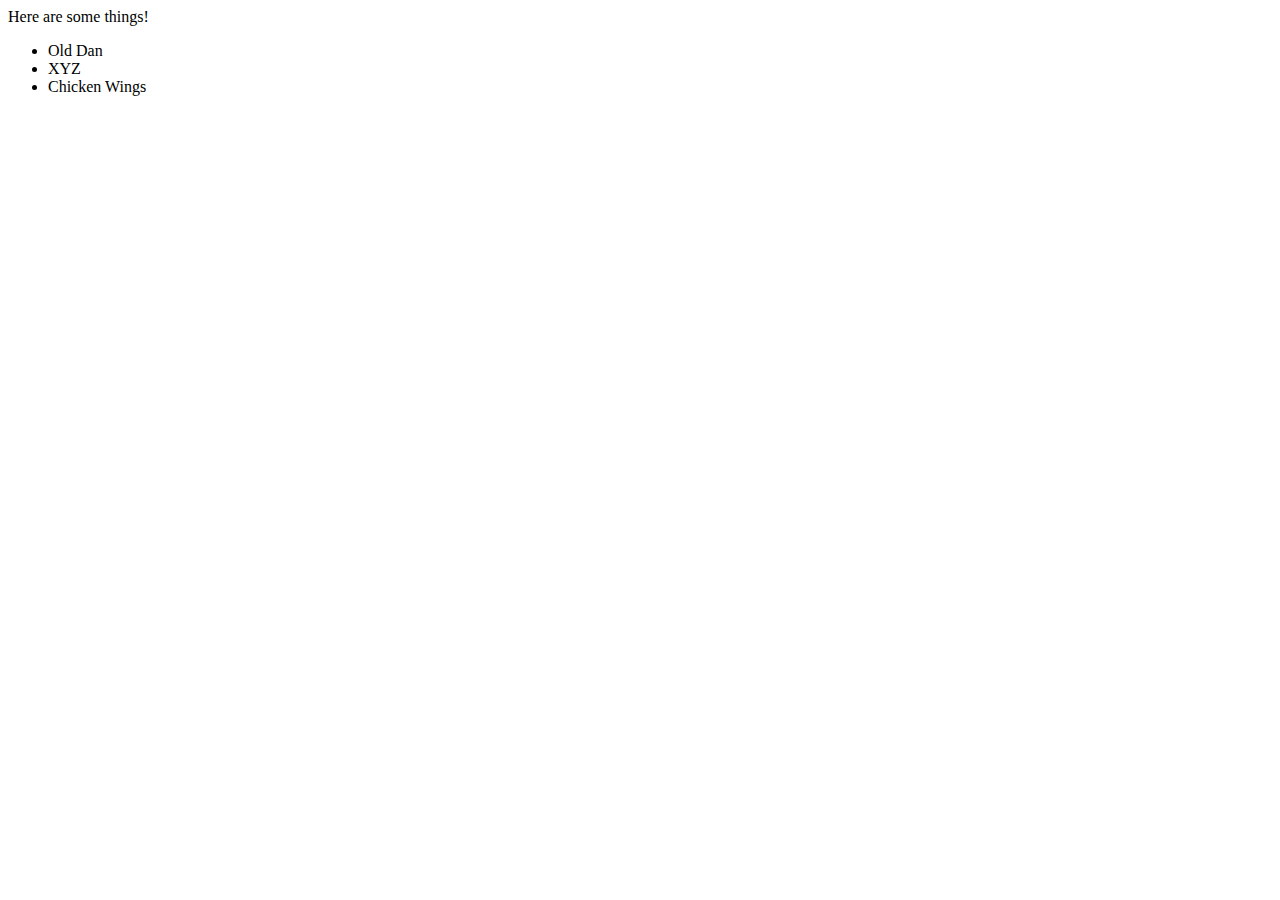
<file: AJAX - new programming samples/index.html>
<html> 
	<head>
		<script src="http://ajax.googleapis.com/ajax/libs/jquery/1.9.1/jquery.min.js" ></script>
		<script src="main.js"> </script>
			
		<!-- html to część która generalnie jest statyczna i się nie zmienia. -->

	</head>
	<body onload="gameTime()">
	<!-- to będzie dynamiczny element zmieniający się w związku z działaniem AJAX-->
	<div id="theD"> </div>
	
</body>
</html>
<!-- 	<body onload="createList()">
		Here are my favourite movies: </br>
		 to jesy miejsce w którym będzie dodawany dynamiczny kontent
		<input type="text" name="FirstName" id="userField"><br>
		<div id="divMovies">  </div>
		<ul id="movies"> </ul>
	</body> -->
</file>
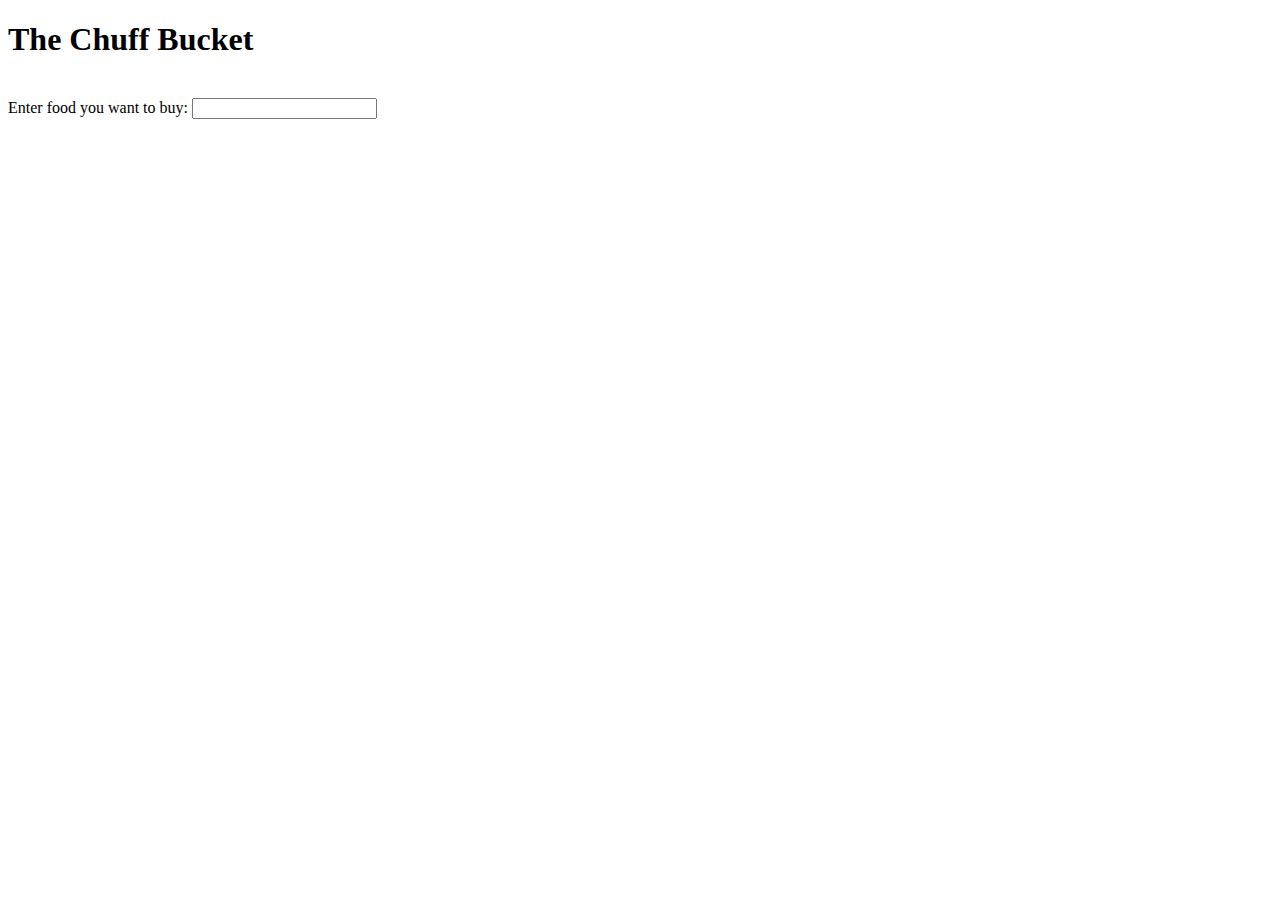
<file: AJAX - programming samples/index.html>
<!DOCTYPE html>
<html>
	<head> 
		<script src="main.js"> </script>
		<script src="https://ajax.googleapis.com/ajax/libs/jquery/1.12.0/jquery.min.js"></script>

	</head>
		<body onload="process()">
			<h1> The Chuff Bucket </h1>
			<form>
  			<br> Enter food you want to buy: <input type="text" name="food" id="userInput" ><br>
  			<div id="undertInput"> </div>
		</body>

</html>
</file>
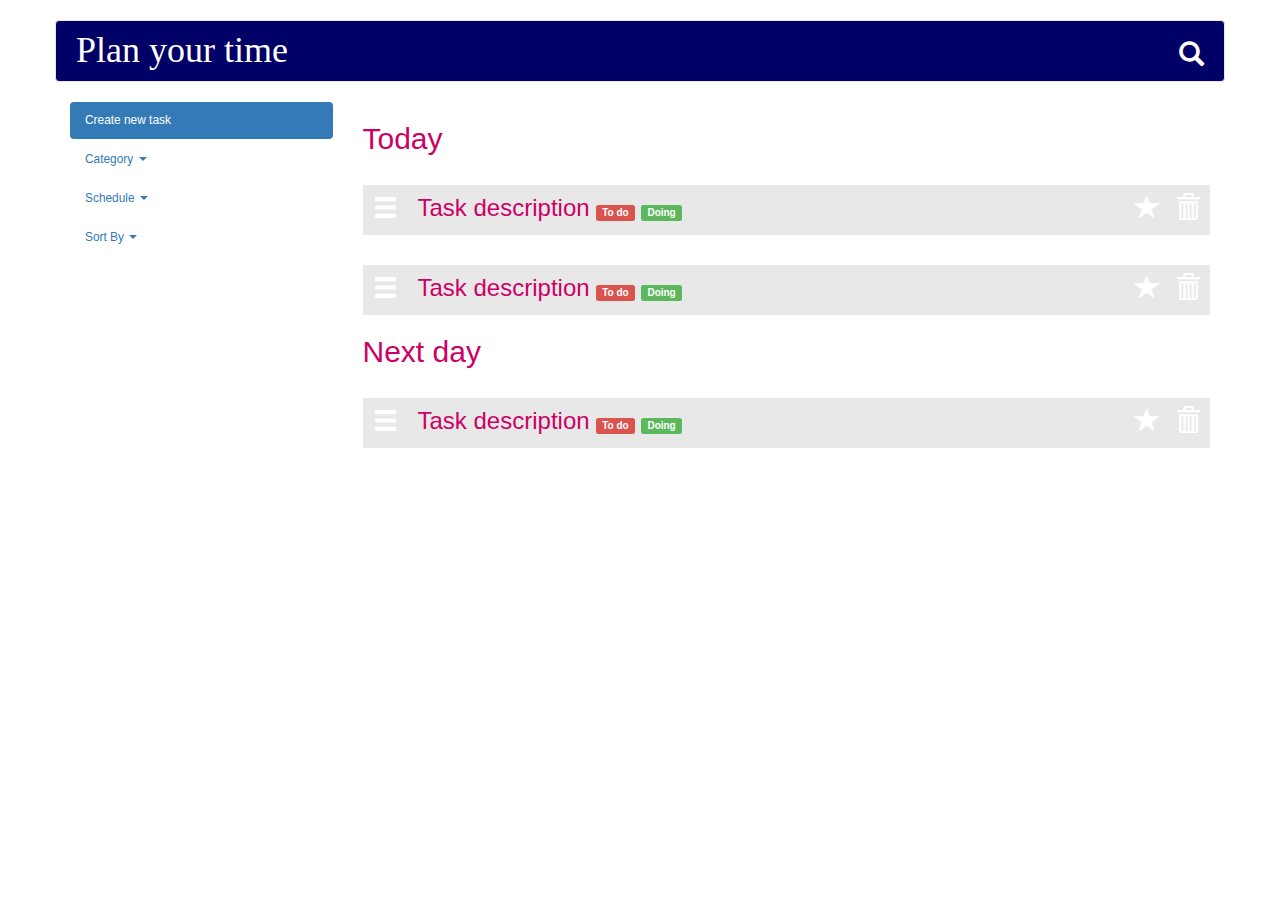
<file: DailyTask project - Learn IT Girl/index.html>
<html>
	<head>
		<title>
		</title>
		<meta charset="utf-8">
	<script src="https://ajax.googleapis.com/ajax/libs/jquery/1.11.2/jquery.min.js"> </script>
		<script src="js/bootstrap.min.js"> </script>
		<script src="js/bootstrap.js"></script>
		<script src="js/moment.min.js"></script>

		<script src="js/bootstrap-datetimepicker.min.js"></script>
		<link href="css/bootstrap.min.css" rel="stylesheet">
		<link href="css/main.css" rel="stylesheet">
	
 	
		<script src="js/main.js"> </script>


	</head>
	<body>
		<div class="container">
  				<div class="row header" >
  					<nav class="navbar navbar-default">
  						<h1> Plan your time <span class="glyphicon glyphicon-search" aria-hidden="true"> </h1>			
   					</nav>
   					</span>




		 	

  			
   			</div class="col-lg-3 col-md-3 col-sm-6 col-xs-12 small">

				<div class="row">
					<div class="col-lg-3 col-md-3 col-sm-6 col-xs-12 small">
						<ul class="nav nav-pills nav-stacked">
 							<li class="active" id="createtask"><a href="#">Create new task</a></li>
  							<li class="dropdown" id="first">
							    <a class="dropdown-toggle" data-toggle="dropdown" href="#">Category
							    <span class="caret"></span></a>
						   		<ul class="dropdown-menu" id="firstul">
							      <li><a href="#">Work</a></li>
							      <li><a href="#">Home</a></li>
    							</ul>
						  	</li>
						 	<li class="dropdown" id="second">
							    <a class="dropdown-toggle" data-toggle="dropdown" href="#">Schedule
							    <span class="caret"></span></a>
						   		<ul class="dropdown-menu" id="secondul">
							      <li><a href="#">Today</a></li>
							      <li><a href="#">Next 7 days </a><li>
							      <li><a href="#">Choose 7 days</a></li>
    							</ul>
						  	</li>
						  	<li class="dropdown" id="third">
							    <a class="dropdown-toggle" data-toggle="dropdown" href="#">Sort By
							    <span class="caret"></span></a>
						   		<ul class="dropdown-menu" id="thirdul">
							      <li><a href="#">Date</a></li>
							      <li><a href="#">Priority</a><li>
							      <li><a href="#">Status</a></li>
    							</ul>
						  	</li>
						</ul>
					</div>
						
						<div class="col-lg-9 col-md-9 col-sm-12 col-xs-12">

							<div class="row">
								 <div class="search">
    								<input type="text" class="form-control" placeholder="Search">  
 								 </div>
							</div>

						<div class="row">
						<form id="form">
							<div class="formtitle">
								<h3 id="formtitle"> Create new task </h3>
							</div>
					    	<div class="form-group">
								 	<input type="text" class="form-control" id="inputTask" placeholder="Add task description">
							</div>
							<div class="form-group">
								
	              				 	<div class="btn-group btn-input clearfix">
	                				 	<button type="button" class="btn btn-default dropdown-toggle form-control buttonmenu" data-toggle="dropdown">
	                   						<span data-bind="label">Choose category</span>&nbsp;<span class="caret"></span>
	                 					</button>
						                 <ul class="dropdown-menu" role="menu">
						                   <li><a href="#">WORK</a></li>
						                   <li><a href="#">HOME</a></li>
						                 </ul>
	               				
             				</div>
                        </div>         
						<div class="form-group">
						 	<label class="radio-inline">
      							<input type="radio" name="optradio">Priority High
    						</label>
    						<label class="radio-inline">
      							<input type="radio" name="optradio">Priority Medium
    						</label>
    						<label class="radio-inline">
      							<input type="radio" name="optradio">Priority Low
    						</label>
						</div>
						<div class="form-group">
            				<input type='text' class="form-control"	id='datetimepicker4'placeholder="Choose start date"/>
       					 </div>
            		
            			<div class="form-group">
							
                				<input type='text' class="form-control"	id='datetimepicker5'placeholder="Choose end date"/>
            			</div>
       						
							<button type="submit" class="btn btn-primary" id="creator">Create task</button>
						</form>
					</div>
    
					
								<div> 
									<h2> Today </h2> 
								</div>
								<div class="box">
									
									<div class="trash"> 
										<span class="glyphicon glyphicon-trash" aria-hidden="true">  </span>
									</div>
									<div class="star"> 
										<span class="glyphicon glyphicon-star" aria-hidden="true">  </span>
									</div>
									<div class="dropdown hamburger"> 
										<span class="glyphicon glyphicon-menu-hamburger" aria-hidden="true"> 
											<div class="dropdown-content">
												 <div id="td">todo</div>
											    <div id="do">doing</div>
											    <div id="dn">done</div>
											   
										    
										 	</div>
										 </span>
									</div>
									<h3 class="tasks">Task description

											<span class="label label-danger">To do</span>
											<span class="label label-success">Doing</span>
									 </h3>
										
									

							    </div>

							    <div class="innerbox">
							    	<p>Here I want to add place where I can edit task or change its date</p>
							  
							    </div> 
								
								<div class="box" id="two">
									<div class="trash"> 
										<span class="glyphicon glyphicon-trash" aria-hidden="true">  </span>
									</div>
									<div class="star"> 
										<span class="glyphicon glyphicon-star" aria-hidden="true">  </span>
									</div>
									
									<div class="dropdown hamburger"> 
										<span class="glyphicon glyphicon-menu-hamburger" aria-hidden="true"> 
											<div class="dropdown-content">
												 <div id="td">todo</div>
											    <div id="do">doing</div>
											    <div id="dn">done</div>
											   
										    
										 	</div>
										 </span>
									</div>
									<h3> Task description

											<span class="label label-danger">To do</span>
											<span class="label label-success">Doing</span>
									 </h3>
										
									

							    </div>

							    <div class="innerbox">
							    	<p> taralala </p>
							    	<p> sadadas </p>
							    </div> 

								<div> 
									<h2> Next day </h2>
								<div> 
								<div class="box" id="three">
									
									<div class="trash"> 
										<span class="glyphicon glyphicon-trash" aria-hidden="true">  </span>
									</div>
									<div class="star"> 
										<span class="glyphicon glyphicon-star" aria-hidden="true">  </span>
									</div>
									<div class="dropdown hamburger"> 
										<span class="glyphicon glyphicon-menu-hamburger" aria-hidden="true"> 
											<div class="dropdown-content">
												 <div id="td">todo</div>
											    <div id="do">doing</div>
											    <div id="dn">done</div>
											   
										    
										 	</div>
										 </span>
									</div>
									<h3 > Task description
											<span class="label label-danger">To do</span>
											<span class="label label-success">Doing</span>
									 </h3>
										
									

							    </div>

							    <div class="innerbox">
							    	<p> taralala </p>
							    	<p> sadadas </p>
							    </div> 
							
	
						</div>
					
				</div>

				
			

				
				
			
	

	</body>
</html>
</file>
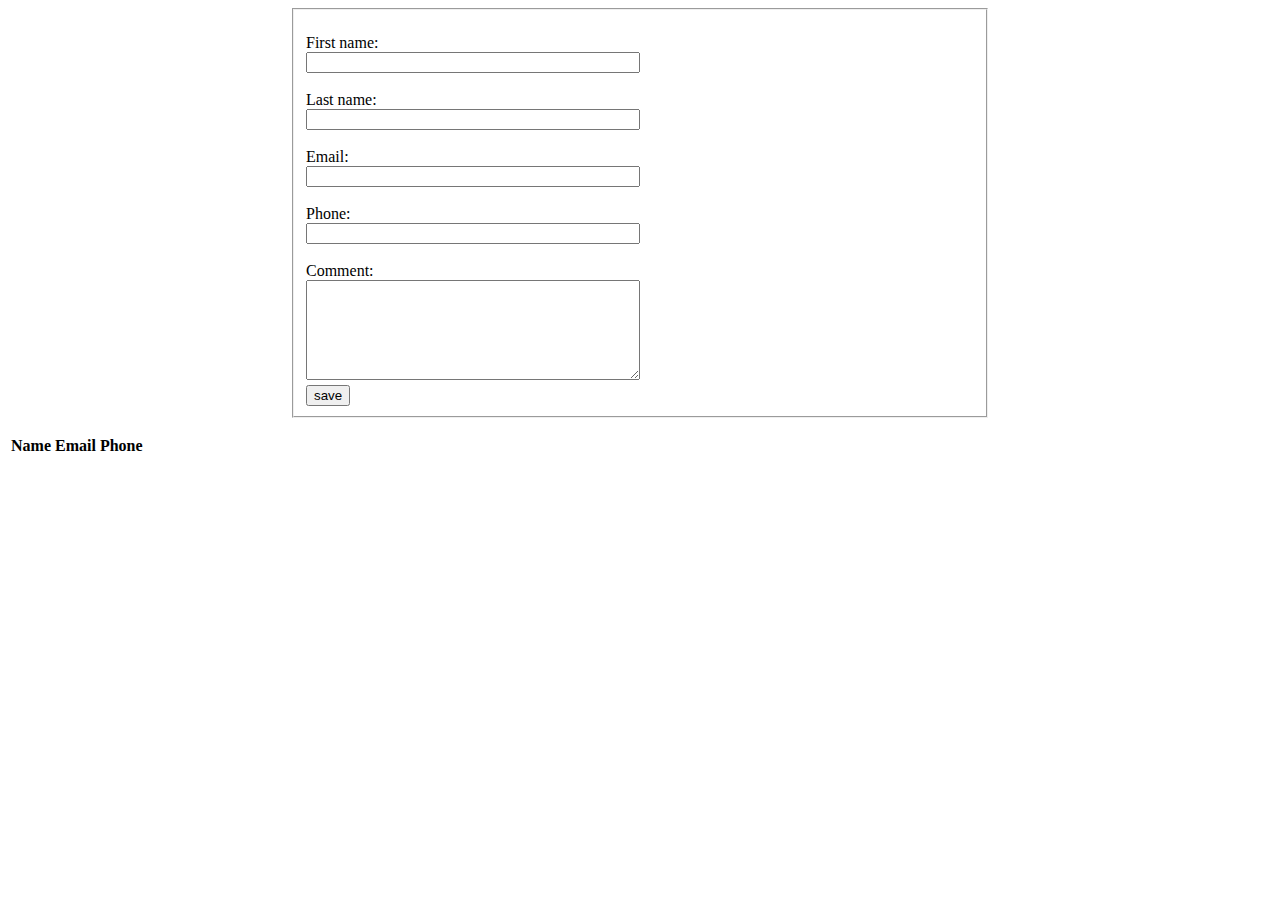
<file: RegEx - form validation/index.html>
<html>
<head>
<link href="main.css" rel="stylesheet">
<Script src="js/main.js"> </script>
</head>
	<body>
	<div class="container">
	<form method="get" accept-charset="UTF-8" autocomplete="off">
  		<fieldset>
    		
    		<br> First name:
    		<div class="row"><input type="text" name="firstname" value="" id="commentName"  class="commentInput" onkeyup="validateName()" oninput="hidePrompt()"><label id="commentNamePrompt"> </label> <br>
    		</div>
    		<br> Last name:
   		 	<div class="row"><input type="text" name="lastname" value="" id="commentLastName" class="commentInput" onkeyup="validateSurname()" oninput="hidePrompt()" ><label id="commentLastNamePrompt" >  </label> <br> </div>
   		 	<br> Email:
   		 	<div class="row"><input type="text" name="email" value="" id="commentEmail" class="commentInput" onkeyup="validateEmail()" oninput="hidePrompt()"><label id="commentEmailPrompt" > </label> <br> </div> 
   		 	<br> Phone:
   		 	<div class="row"><input type="text" name="email" value="" id="commentPhone" class="commentInput" onkeyup="validatePhone()"><label id="commentPhonePrompt" oninput="hidePrompt()">  </label> <br> </div> 
   		 	<br> Comment: 
        <br>
   		 	<textarea type="text" name="comment" value="" id="comment" class="commentInput" oninput="validateComment()"></textarea> <label id="commentPrompt">  </label> 
        <br>
        <div class="row" id="button" > <button type="button" value="Submit" onclick="validateForm()"> save </div> <label id="submitPrompt"> </label> 
  		</fieldset>
	</form>
</div>

	 <table class="table table-striped">
		<thead>
			<tr>
				<th>Name</th>
				<th>Email</th>
				<th>Phone</th>
			</tr>
		</thead>
		<tbody class="results">
					
	   </tbody>
	 </table>


	</body>

</html>
</file>
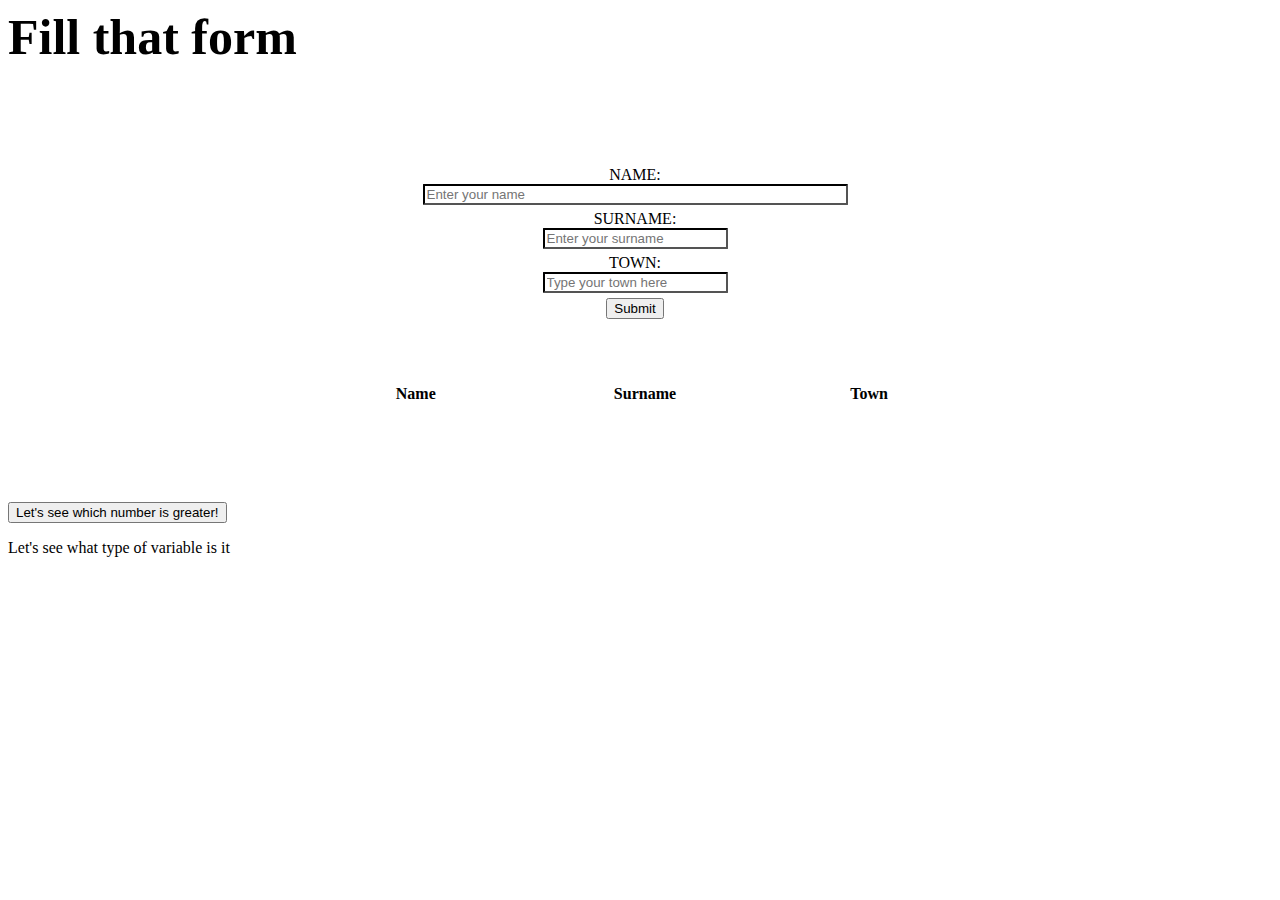
<file: task2/index.html>
<html>
	<head>
		<title> </title>
		<!-- Latest compiled and minified CSS -->
		<meta charset="UTF-8">
	<script src="http://ajax.googleapis.com/ajax/libs/jquery/1.9.1/jquery.min.js" ></script>
		<link rel="stylesheet" href="https://maxcdn.bootstrapcdn.com/bootstrap/3.3.6/css/bootstrap.min.css" integrity="sha384-1q8mTJOASx8j1Au+a5WDVnPi2lkFfwwEAa8hDDdjZlpLegxhjVME1fgjWPGmkzs7" crossorigin="anonymous">
		<link href="main.css" rel="stylesheet">
	
		<script src="js/main.js"> </script>
		

		<!-- Optional theme -->
	
 
		<!-- Latest compiled and minified JavaScript -->
		<script src="js/bootstrap.min.js"></script>
	</head>
			<body>

				<div class="container-fluid">
				  <div class="row-fluid">
				  <div class="alert alert-danger" id="alertdanger" style="display: none">
  					<a href="#" class="close" data-dismiss="alert" aria-label="close">&times;</a>
 					 <strong>Fill the form!</strong> 
						</div>
				<div class="alert alert-success" style="display: none"> Congratulation! You've added your data! 
				</div>
				    <div class="span2">
				     	<h1> Fill that form </h1>

				    </div>
				    <div class="span10">
				      	<form class="form-horizontal" role="form">
					 <div class="form-group">
				    <label class="control-label col-sm-2" for="name">NAME:</label>
				    <div class="col-sm-6">
				      <input type="text" class="form-control" id="name" placeholder="Enter your name"size=50px oninput="checkInp()" onclick="fadeOut()" >
				    </div>
				  </div>
				  <div class="form-group">
				    <label class="control-label col-sm-2" for="surname">SURNAME:</label>
				    <div class="col-sm-6"> 
				      <input type="text" class="form-control" id="surname" placeholder="Enter your surname" oninput="checkField()" onclick="fadeOut()">
				        <div id="notification"></div>
				    </div>
				  </div>
				  <div class="form-group">
				    <label class="control-label col-sm-2" for="town">TOWN:</label>
				    <div class="col-sm-6"> 
				      <input type="text" class="form-control" id="town" placeholder="Type your town here" oninput="validateValue()" onclick="fadeOut()">
				    </div>
				  </div>
				  <div class="form-group"> 
				    <div class="col-sm-offset-2 col-sm-10">
				      <button onclick="getData()" type="button" class="btn btn-default mybutton"> Submit </button>
				    </div>
				  </div>
				</form>
				    </div>
				  </div>
				</div>

 		 <table class="table table-striped">
    		<thead>
      			<tr>
        			<th>Name</th>
			        <th>Surname</th>
			        <th>Town</th>
     			</tr>
    		</thead>
    		<tbody class="results">
      			
        	</tbody>
        </table>

		<p> <button onclick="checkNumber()" type="button" class="btn btn-default below"> Let's see which number is greater!</button> </p>

		<p id="maxNumber"> </p>
		<p> Let's see what type of variable is it </p>
		<p id="type"> </p>


					


			</body>
</html>
</file>
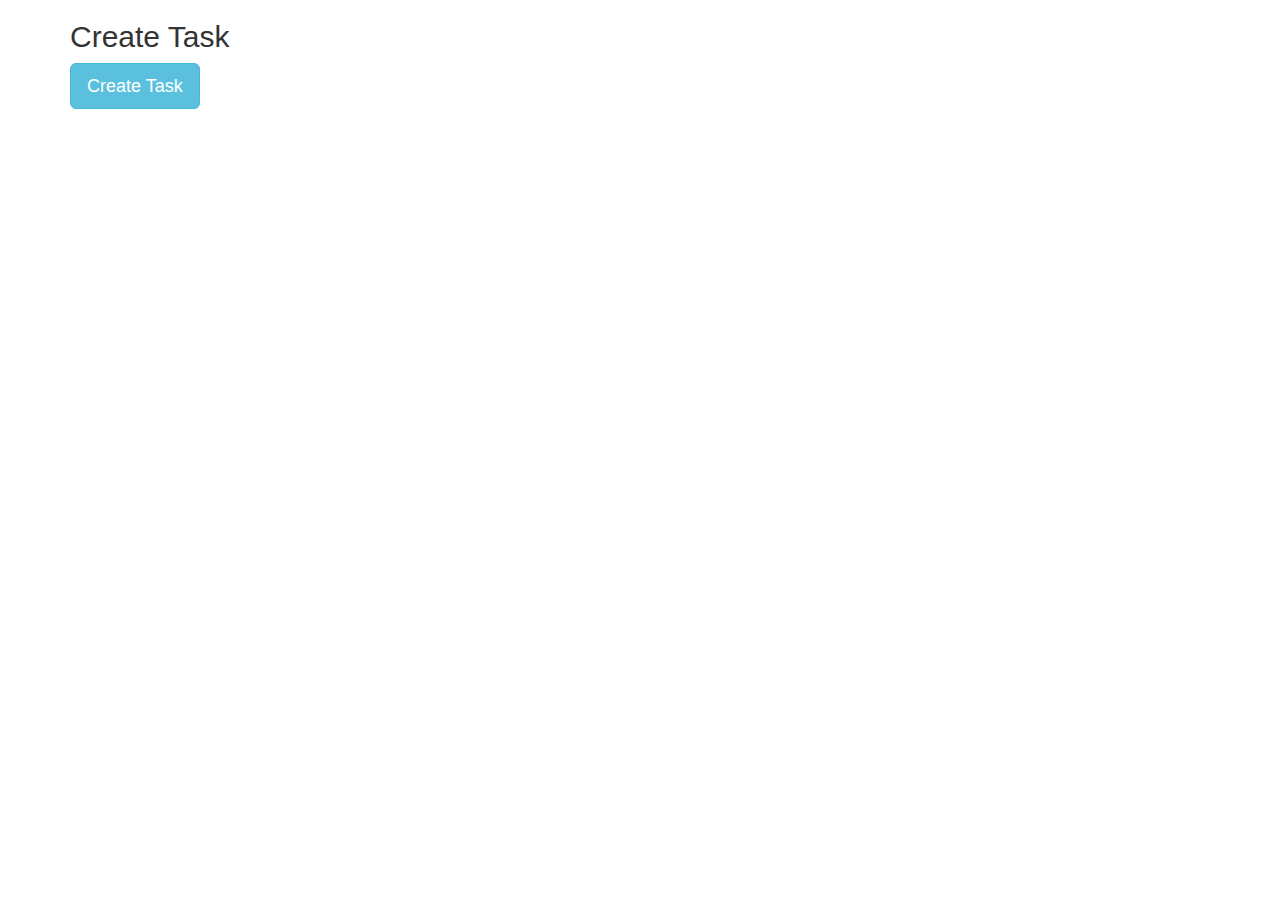
<file: Sample.html>
<!DOCTYPE html>
<html lang="en">
<head>
  <title>Bootstrap Example</title>
  <meta charset="utf-8">
  <meta name="viewport" content="width=device-width, initial-scale=1">
  <link rel="stylesheet" href="http://maxcdn.bootstrapcdn.com/bootstrap/3.3.6/css/bootstrap.min.css">
  <script src="https://ajax.googleapis.com/ajax/libs/jquery/1.12.0/jquery.min.js"></script>
  <script src="http://maxcdn.bootstrapcdn.com/bootstrap/3.3.6/js/bootstrap.min.js"></script>
</head>
<body>

<div class="container">
  <h2>Create Task</h2>
  <!-- Trigger the modal with a button -->
  <button type="button" class="btn btn-info btn-lg" data-toggle="modal" data-target="#myModal">Create Task</button>

  <!-- Modal -->
  <div class="modal fade" id="myModal" role="dialog">
    <div class="modal-dialog">
    
      <!-- Modal content-->
      <div class="modal-content">
        <div class="modal-header">
          <button type="button" class="close" data-dismiss="modal">&times;</button>
          <h4 class="modal-title"><div class="formtitle">
								<h3 id="formtitle"> Create new task </h3>
							</div></h4>
        </div>
        <div class="modal-body">
         <form id="form">
							
					    	<div class="form-group">
								 	<input type="text" class="form-control" id="inputTask" placeholder="Add task description">
							</div>
							<div class="form-group">
								
	              				 	<div class="btn-group btn-input clearfix">
	                				 	<button type="button" class="btn btn-default dropdown-toggle form-control buttonmenu" data-toggle="dropdown">
	                   						<span data-bind="label">Choose category</span>&nbsp;<span class="caret"></span>
	                 					</button>
						                 <ul class="dropdown-menu" role="menu">
						                   <li><a href="#">WORK</a></li>
						                   <li><a href="#">HOME</a></li>
						                 </ul>
	               				
             				</div>
                        </div>         
						<div class="form-group">
						 	<label class="radio-inline">
      							<input type="radio" name="optradio">High Priority
    						</label>
    						<label class="radio-inline">
      							<input type="radio" name="optradio"> Medium Priority
    						</label>
    						<label class="radio-inline">
      							<input type="radio" name="optradio"> Low Priority
    						</label>
						</div>
						<div class="form-group">
            				<input type='text' class="form-control"	id='datetimepicker4'placeholder="Choose start date"/>
       					 </div>
            		
            			<div class="form-group">
							
                				<input type='text' class="form-control"	id='datetimepicker5'placeholder="Choose end date"/>
            			</div>
       						
							<button type="submit" class="btn btn-primary" id="creator">Create task</button>
						</form>
        </div>
        <div class="modal-footer">
          <button type="button" class="btn btn-default" data-dismiss="modal">Close</button>
        </div>
      </div>
      
    </div>
  </div>
  
</div>

</body>
</html>
</file>
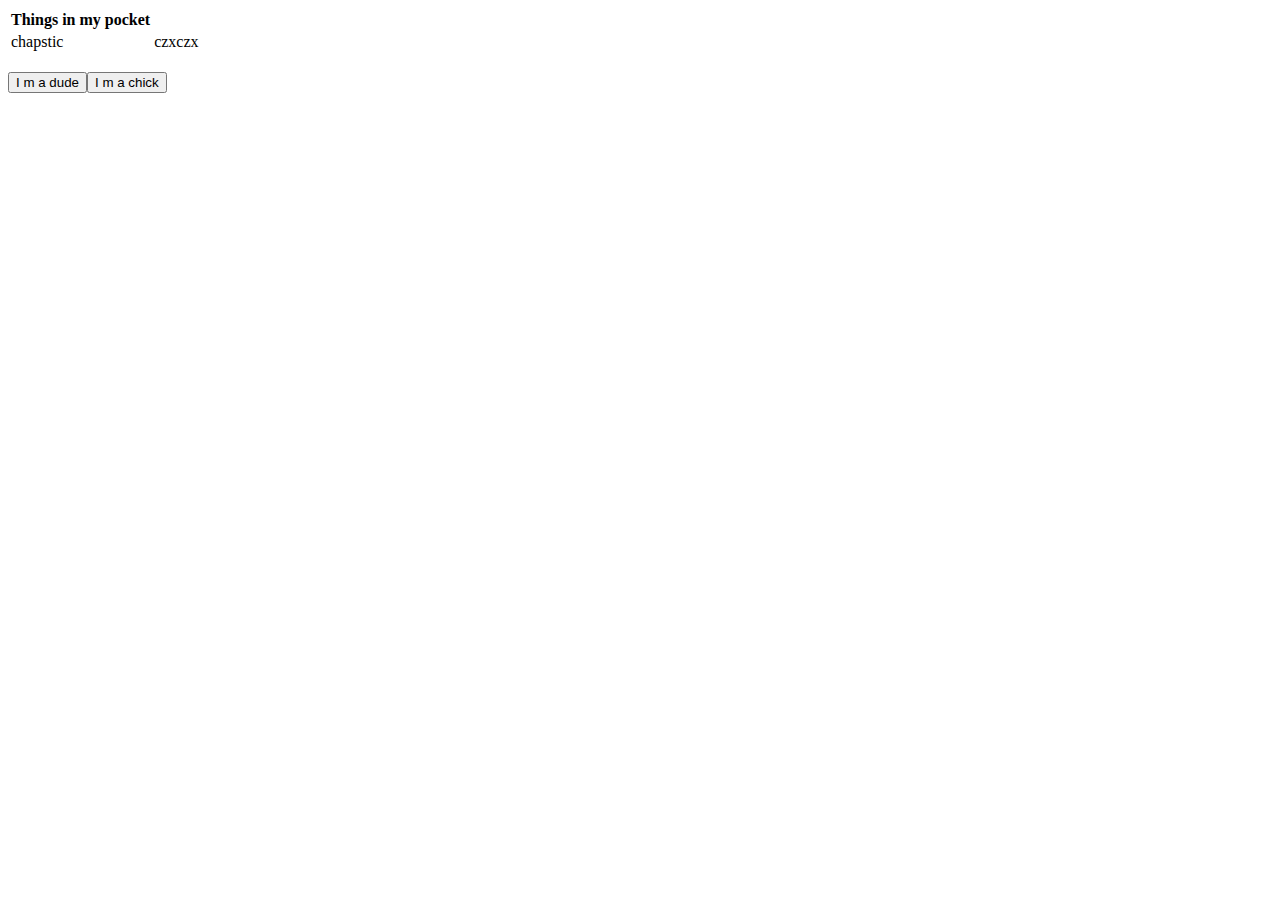
<file: AJAX - new programming samples/index1.html>
<html> 
<head>
	<script src = "main1.js"> </script>
	<link href="main.css" type="text/css" rel="stylesheet">
</head>
<body>
	<table id="table">
		<tr>
			 <th id="tableHead">
			 	Things in my pocket
			 </th>
	 	</tr>
	 	<tr>
	 		<td id="item1">
	 			chapstic
	 		</td>
	 		<td id="item2">
	 			czxczx
	 		</td>
	 	</tr>
	 <table>
	 </br>
	 <input type="button" value="I m a dude" onclick="dude()"/>
	<input type="button" value="I m a chick" onclick="chick()"/>


	</body>
	</html>
</file>
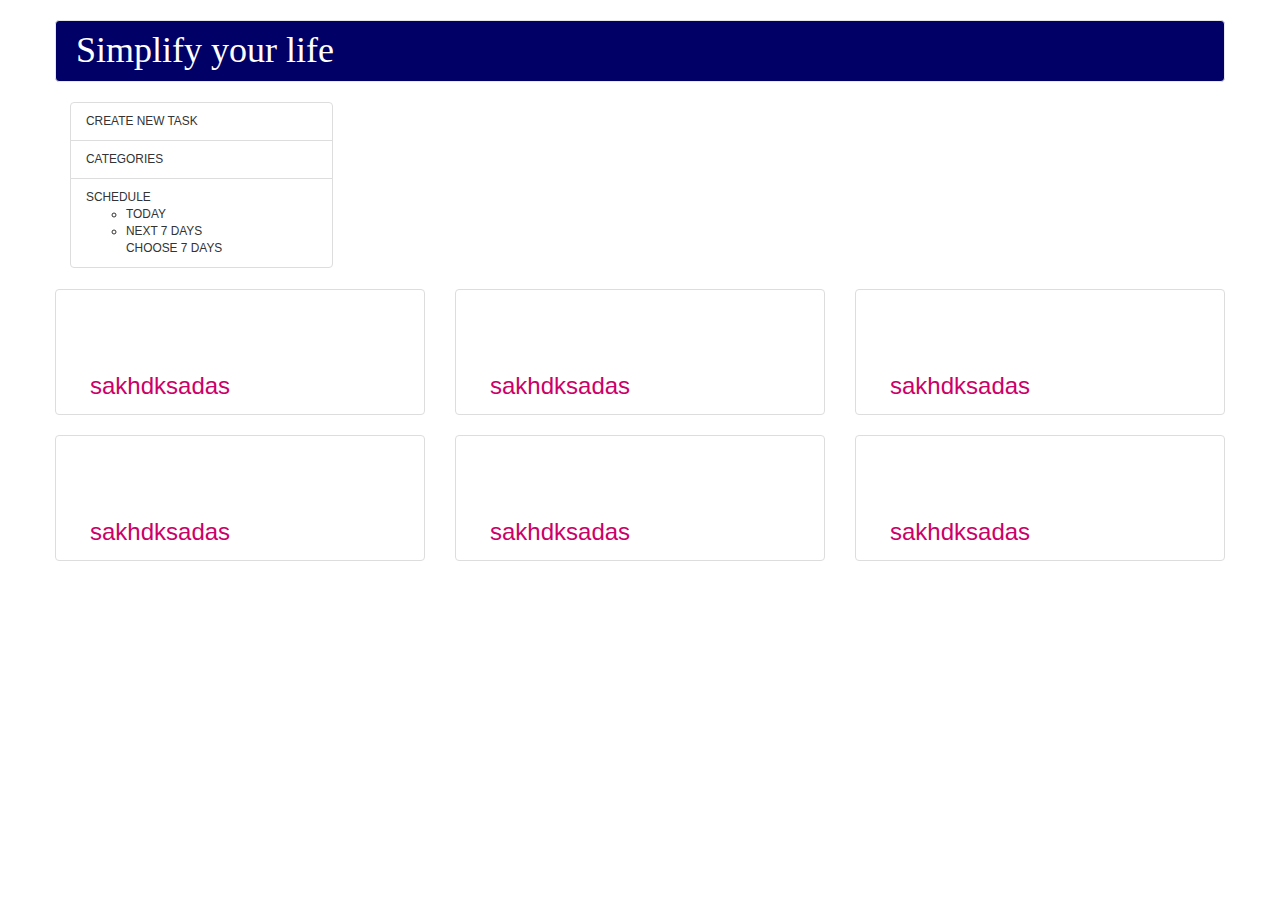
<file: DailyTask project - Learn IT Girl/index1.html>
<html>
	<head>
		<title>
		</title>
		<meta charset="utf-8">
	<script src="https://ajax.googleapis.com/ajax/libs/jquery/1.11.2/jquery.min.js"> </script>
		<script src="js/bootstrap.min.js"> </script>
		<script src="js/bootstrap.js"></script>
		<link href="css/bootstrap.min.css" rel="stylesheet">
		<link href="css/main.css" rel="stylesheet">
	
		<script src="js/main.js"> </script>


	</head>
	<body>
		

  			<div class="container">
  				<div class="row header" >
  					<nav class="navbar navbar-default">
  						<h1> Simplify your life </h1>
   					</nav>

   			</div class="col-lg-3 col-md-3 col-sm-6 col-xs-12 small">

				<div class="row">
					<div class="col-lg-3 col-md-3 col-sm-6 col-xs-12 small">
						<ul class="list-group">
							  <li class="list-group-item" id="first">CREATE NEW TASK</li>
							  <li class="list-group-item" id="second">CATEGORIES
							  	<ul class="inner">
      								<li>WORK</li>
									<li>HOME</li>
								
								</ul>
							</li>
							 <li class="list-group-item" id="third">SCHEDULE 
							 	<ul class="innertwo">
      								<li>TODAY</li>
									<li>NEXT 7 DAYS</li>
									</li> CHOOSE 7 DAYS </li>
								</ul>
							</li>
					</div>
			
					<div class="col-lg-12 col-md-12 col-sm-6 col-xs-12 big">
						<div id="form" style="display:none">
																<form>
									  <div class="form-group row">
									    <label for="inputEmail3" class="col-sm-2 form-control-label">Email</label>
									    <div class="col-sm-10">
									      <input type="email" class="form-control" id="inputEmail3" placeholder="Email">
									    </div>
									  </div>
									  <div class="form-group row">
									    <label for="inputPassword3" class="col-sm-2 form-control-label">Password</label>
									    <div class="col-sm-10">
									      <input type="password" class="form-control" id="inputPassword3" placeholder="Password">
									    </div>
									  </div>
									  <div class="form-group row">
									    <label class="col-sm-2">Radios</label>
									    <div class="col-sm-10">
									      <div class="radio">
									        <label>
									          <input type="radio" name="gridRadios" id="gridRadios1" value="option1" checked>
									          Option one is this and that&mdash;be sure to include why it's great
									        </label>
									      </div>
									      <div class="radio">
									        <label>
									          <input type="radio" name="gridRadios" id="gridRadios2" value="option2">
									          Option two can be something else and selecting it will deselect option one
									        </label>
									      </div>
									      <div class="radio disabled">
									        <label>
									          <input type="radio" name="gridRadios" id="gridRadios3" value="option3" disabled>
									          Option three is disabled
									        </label>
									      </div>
									    </div>
									  </div>
									  <div class="form-group row">
									    <label class="col-sm-2">Checkbox</label>
									    <div class="col-sm-10">
									      <div class="checkbox">
									        <label>
									          <input type="checkbox"> Check me out
									        </label>
									      </div>
									    </div>
									  </div>
									  <div class="form-group row">
									    <div class="col-sm-offset-2 col-sm-10">
									      <button type="submit" class="btn btn-secondary">Sign in</button>
									    </div>
									  </div>
						</form>
					   </div>
			
				</div>
				
				
				<div class="row tasks">
						<div class="col-lg-4 col-md-4 col-sm-6 col-xs-12">
					    <div class="thumbnail">
					 	<h1> asdasd </h1>
					 	<h3> sakhdksadas </h3>
					   </div>
					</div>
					
			
					  <div class="col-lg-4 col-md-4 col-sm-6 col-xs-12">
					    <div class="thumbnail">
					 	<h1> asdasd </h1>
					 	<h3> sakhdksadas </h3>
					   </div>
					</div>
					    
					    <div class="col-lg-4 col-md-4 col-sm-6 col-xs-12">
					    <div class="thumbnail">
					 	<h1> asdasd </h1>
					 	<h3> sakhdksadas </h3>
					   </div>
					</div>
			
					<div class="col-lg-4 col-md-4 col-sm-6 col-xs-12">
					    <div class="thumbnail">
					 	<h1> asdasd </h1>
					 	<h3> sakhdksadas </h3>
					   </div>
					</div>
			
					    <div class="col-lg-4 col-md-4 col-sm-6 col-xs-12">
					    <div class="thumbnail">
					 	<h1> asdasd </h1>
					 	<h3> sakhdksadas </h3>
					   </div>
					</div>
					   <div class="col-lg-4 col-md-4 col-sm-6 col-xs-12">
					    <div class="thumbnail">
					 	<h1> asdasd </h1>
					 	<h3> sakhdksadas </h3>
					   </div>
					</div>
				</div>
					</div>
	

	</body>
</html>
</file>
<file: DailyTask project - Learn IT Girl/css/main.css>
html {
	margin-top: 20px;
	margin-bottom: 20px;
	margin-left: 20px;
	margin-right: 20px;

}


.big {
	background-color: white;
}
.small {
	background-color: white;
}
.container {
	height: 100%;
}

.header {
	text-align: center;
}

.list-group {
	  width: 100%;
}

.form-group {
	width: 80%;
	margin: 0 auto;
	margin-bottom: 15px;
	margin-top: 15px;

}

h3 {

	color: #CC0066;
	padding-top: 10px;
	vertical-align:middle;
	margin-left: 30px;
}


h1 {
	color: white;
	font-family: "Impact";
	font-style: sans-serif;
	text-align: left;
	margin-left: 20px;
	margin-right: 20px;
	margin-bottom: 10px;
	margin-top: 10px;

}

h2 {
	color: #CC0066;


}

#form {
	background-color: #E8E8E8;
	height: 400px;
	width:100%;
	padding-top: 15px;
	padding-bottom: 15px;
	padding-left: 15px;
	padding-right: 15px;
	display: none;

}

.list-group {
	cursor: pointer;
}

.navbar {
	background-color: 	000066;
}


.grid {
	width: 50px;
	height: 50px;
	}

.male {
	width: 250px;
	height: 250px;
}


.inner {
	display:none;
}

.box {
	height: 50px;
	background-color: #E8E8E8;
	vertical-align: center;
	margin-top: 30px;
	margin-bottom: 10px;



}

.innerbox {
	display:none;
	background-color: #F8F8F8;
	height: 100px;
	margin-top: 10px;
	margin-bottom: 10px;
}

.dropdown {
    position: relative;
    display: inline-block;
    float: right;
    color: black;
    margin-right: 20px;
}

.dropdown-content {
    display: none;
    position: absolute;
    background-color: #f9f9f9;
    min-width: 160px;
    box-shadow: 0px 8px 16px 0px rgba(0,0,0,0.2);
    padding: 12px 16px;
    color: black;
}

.dropdown:hover .dropdown-content {
    display: block;
}

#taskstatus {
  display: table-cell;
  vertical-align: middle;
}

#form {
	display:none;
}

.glyphicon {
	font-size: 25px;
	color: white;
	float:right;
	margin-top: 10px;
}

.hamburger {
	float: left;
	margin-left: 10px;
}

.search {
	display:none;
	margin-bottom: 20px;
}

#creator {
	float: right;
	margin-right: 100px;
}

.label {
	font-size: 10px;
}

.glyphicon-trash {
	margin-right: 10px;
}

.glyphicon-star {
	margin-right: 15px;
}

#formtitle {
	margin-top: 3px;
	text-align: center;
}

.form-group {
	cursor: pointer;
	margin-left: 30px;
}
</file>
<file: RegEx - form validation/main.css>
.container {
        width: 700px;
        clear: both;
       margin: 0 auto;
    }
.container input {
        width: 50%;
        clear: both;
    }
label {
	margin-left: 10px;
}

#comment {
	width: 50%;
	height: 100px;
}

#button {
	margin-top: 5px;
	width: 20%;
	position: relative;
}

#submitPrompt {
    display: block;
}
 table tr th td   {
    border: 1px solid black;
}
</file>
<file: task2/main.css>
.form-horizontal {

    width: 500px;
    height: 200px;
    margin-left: auto;
    margin-right: auto;
    margin-top: 100px;

}



.form-group {
	text-align: center;
	margin-top: 5px;
	margin-right: 10px;

}

h1 {
	font-family: "Times New Roman";
	font-size: 50px;
	font-color: #660033;
	font-weight: bold;
	
	
}
.table{
  width: 50%;
  margin: 0 auto;
} 

.below  {
	margin-top: 80px;

}
	
.form-control {
	border-color: black;
	border-radius: 1px;
}
</file>
<file: AJAX - new programming samples/main.css>
.dudeTable {
	border: 3px solid #CC0000;
	background-color: #0099CC;
	color: white;
}

.dudeHead {
	font-family: Verdana;
	font-weight: bold;
	font-size: 18px;

}

.dudeItems {
	font-family: Arial;
	font-size: 16px;
}

.chickTable {
	border: 10px solid black;
	background-color: yellow;

}

.chickHead {
	font-family: Arial;
	font-size: 10px;

}

.chickItems {
	font-family: Verdana;
	font-size: 20px;
}
</file>
